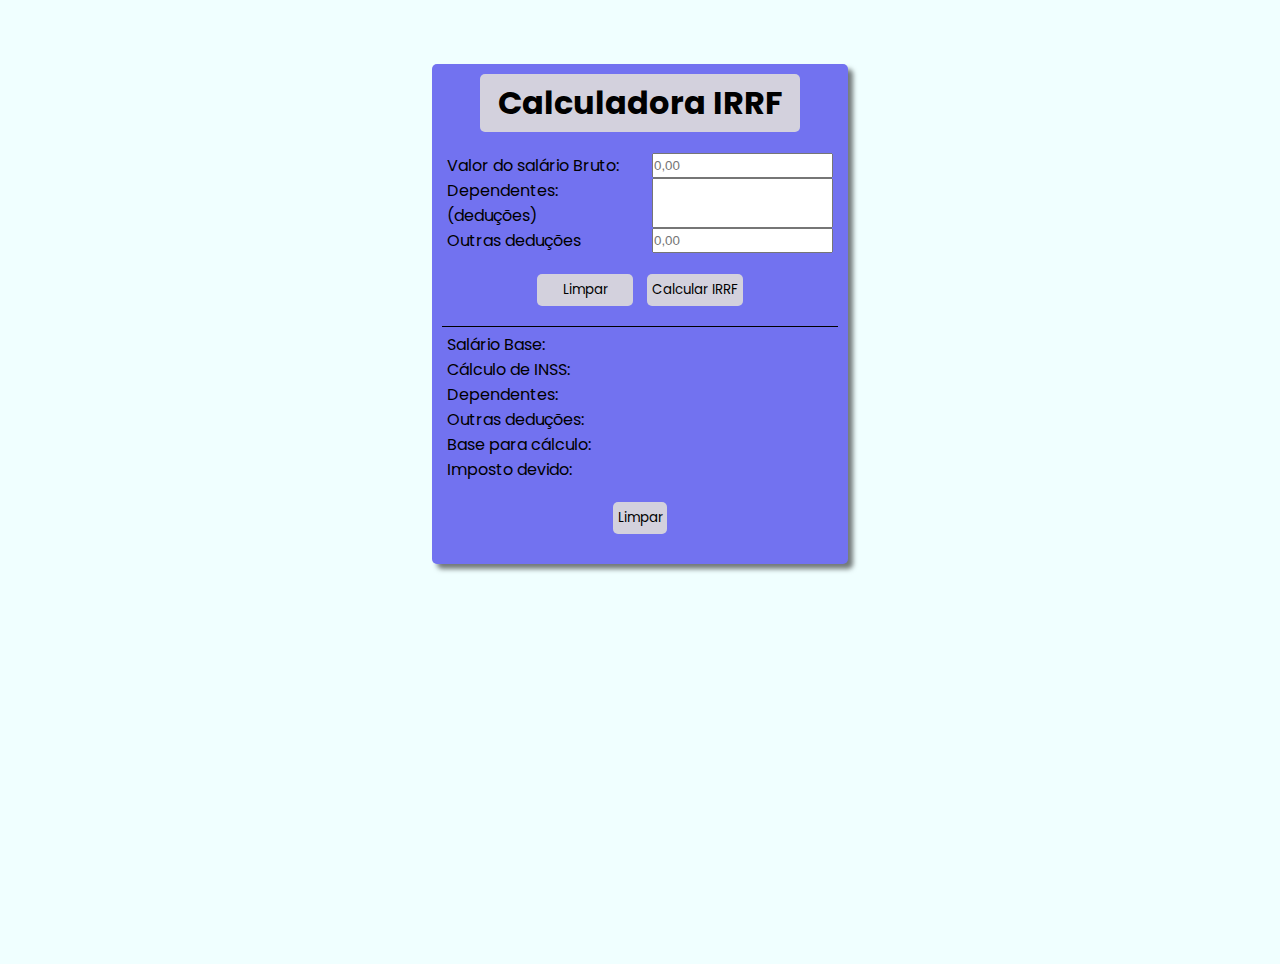
<file: Challenge1/index.html>
<!DOCTYPE html>
<html lang="pt-BR">
<head>
    <meta charset="UTF-8">
    <meta name="viewport" content="width=device-width, initial-scale=1.0">
    <title>Cálculo IRRF</title>
    <link rel="stylesheet" href="styles/main.css">
</head>
<body>
    <main>
        <div class="container">
            <header>
                <h1>Calculadora IRRF</h1>
            </header>
            <section class="input">
                <div class="input-container">
                    <form class="input-form">
                            <div class="input-form-grid">
                                <label for="input-form">Valor do salário Bruto: </label>
                                <input type="number" class="salario-bruto" placeholder="0,00" required>
                                <label for="input-form">Dependentes: (deduções)</label>
                                <input type="number" class="dependentes" required>
                                <label for="input-form">Outras deduções</label>
                                <input type="number" class="deducoes" placeholder="0,00" required>
                            </div>
                        <div class="input-buttons">
                            <button type="reset">Limpar</button>
                            <input type="button" onclick="calcular()" value="Calcular IRRF">
                        </div>
                    </form>
                </div>
            </section>
            
            <section class="output">
                <div class="output-container">
                    <div class="salario-base">
                        <p>Salário Base: </p> <span></span>
                    </div>
                    <div class="calculo-inss">
                        <p>Cálculo de INSS: </p>
                    </div>
                    <div class="dependentes">
                        <p>Dependentes: </p>
                    </div>
                    <div class="outras-deducoes">
                        <p>Outras deduções: </p>
                    </div>
                    <div class="base-calculo">
                        <p>Base para cálculo: </p>
                    </div>
                    <div class="imposto-devido">
                        <p>Imposto devido: </p>
                    </div>
                    <div class="output-button">
                        <button type="submit" onclick="limpar()">Limpar</button>
                    </div>
                </div>
            </section>
        </div>
    </main>
    <script src="calcular.js"></script>
    <script src="limpar.js"></script>
</body>
</html>
</file>
<file: Challenge1/styles/main.css>
@import url('https://fonts.googleapis.com/css2?family=Poppins&display=swap');

* {
    margin: 0;
    padding: 0;
    list-style: none;
    box-sizing: border-box;
    text-decoration: none;
}

body {
    width: 100vw;
    height: 100vh;
    font-family: 'Poppins', sans-serif;
    background-color: azure;
}

main {
    width: 100vw;
    height: 100vh;
}

.container {
    width: 26rem;
    margin: auto;
    margin-top: 5%;
    background-color: rgb(114, 114, 240);
    border-radius: 5px;
    padding: 10px;
    box-shadow: 5px 5px 5px rgba(0, 0, 0, 0.527);
}

.container h1 {
    background-color:rgb(211, 209, 221);
    border-radius: 5px;
    padding: 5px;
    width: 20rem;
    text-align: center;
    margin: auto;
    margin-bottom: 1rem;
}

.input {
    border-bottom: 1px solid black;
    padding: 5px 5px 15px 5px;
}

.input-form-grid {
    display: grid;
}

label {
    grid-column: 1;
}

input {
    grid-column: 2;
    align-items: center;
}

.input-buttons {
    margin-top: 1rem;
    text-align: center;
}

.input-buttons button, 
.input-buttons input {
    width: 6rem;
    height: 2rem;
    background-color: rgb(211, 209, 221);
    font-family: 'Poppins', sans-serif;
    border: none;
    border-radius: 5px;
    margin: .3rem;
    cursor: pointer;
}

.output {
    padding: 5px 5px 15px 5px;
}

.output-button {
    text-align: center;
    margin-top: 1rem;
}

.output-button button {
    padding: 0rem .3rem;
    height: 2rem;
    background-color: rgb(211, 209, 221);
    font-family: 'Poppins', sans-serif;
    border: none;
    border-radius: 5px;
    margin: .3rem;
    cursor: pointer;
}

@media (max-width: 600px) {
    .container {
        width: 19rem;
    }
    .container h1 {
        width: 13rem;
        font-size: 1rem;
    }
    .input {
        grid-column: 1;
    }
}
</file>
